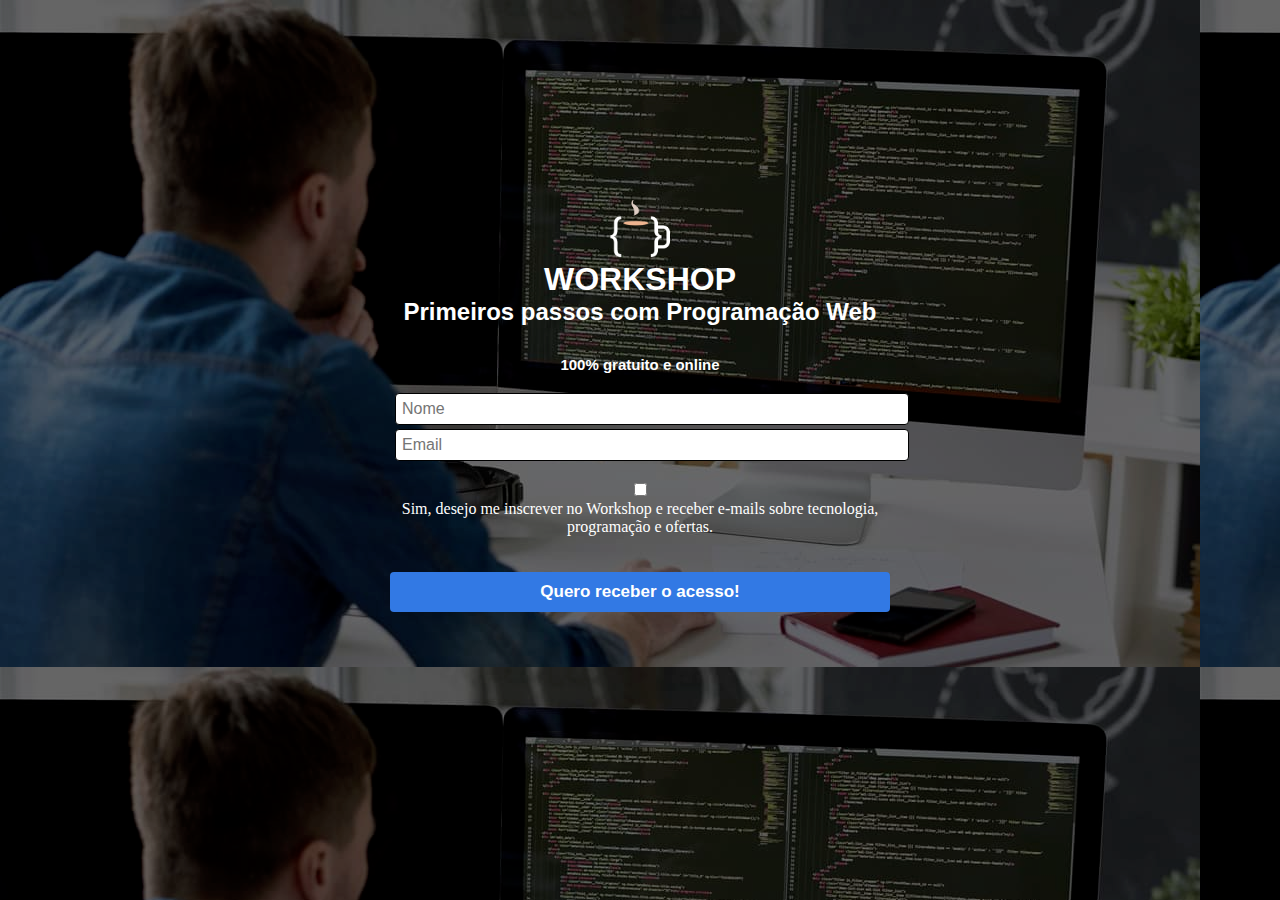
<file: index.html>
<!DOCTYPE html>
<html lang="pt-BR">

<head>
  <meta charset="UTF-8" />
  <meta http-equiv="X-UA-Compatible" content="IE=edge" />
  <meta name="viewport" content="width=device-width, initial-scale=1.0" />
  <title>DESAFIO HTML AVANÇADO</title>
  <link rel="stylesheet" href="style.css" />
</head>

<body>
  <div>
    <img class="logo" src="logo.png" alt="logo" />
    <h1>WORKSHOP</h1>
    <h2>Primeiros passos com Programação Web</h2>
    <h3>100% gratuito e online</h3>

    <br />
    <form
      action="https://gmail.us21.list-manage.com/subscribe/post?u=6d2a62d6a00bf05cac3c8227f&amp;id=bc6a55b8b7&amp;f_id=00998ee1f0"
      method="post" id="mc-embedded-subscribe-form" name="mc-embedded-subscribe-form" class="validate" target="_blank"
      novalidate onsubmit="subscribe(event)">
      <input type="text" placeholder="Nome" name="FNAME" />
      <br />
      <input type="email" placeholder="Email" name="EMAIL" />
      <br />
      <br />

      <input class="confirmarworkshop" type="checkbox" />
      <label class="mensagemworkshop">Sim, desejo me inscrever no Workshop e receber e-mails sobre
        tecnologia, programação e ofertas.</label>
      <br /><br />

      <a href="salvar.html"><button>Quero receber o acesso!</button></a>
      <!-- real people should not fill this in and expect good things - do not remove this or risk form bot signups-->
      <div style="position: absolute; left: -5000px;" aria-hidden="true"><input type="text"
          name="b_6d2a62d6a00bf05cac3c8227f_bc6a55b8b7" tabindex="-1" value=""></div>
    </form>
  </div>
</body>

</html>
</file>
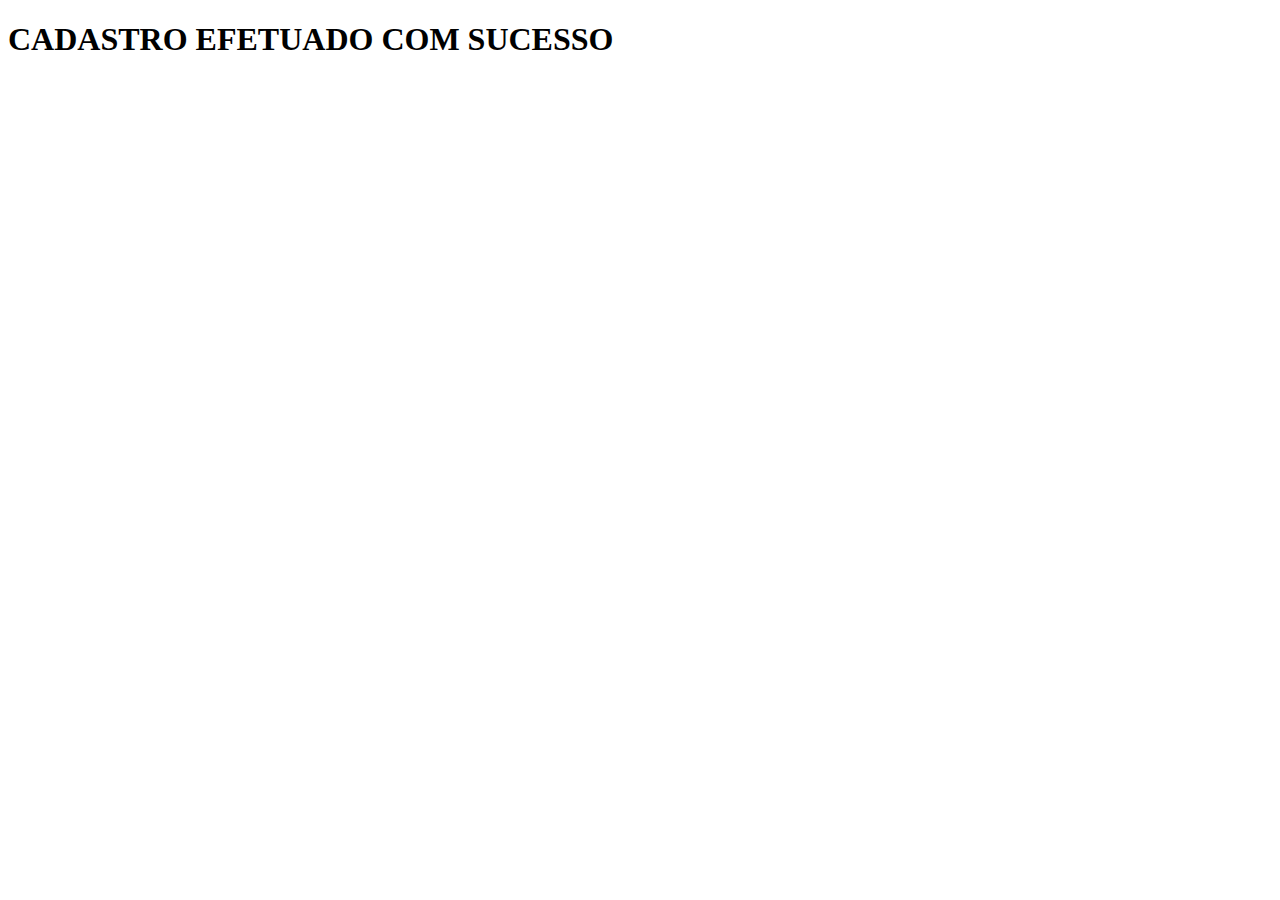
<file: salvar.html>
<!DOCTYPE html>
<html lang="en">
<head>
    <meta charset="UTF-8">
    <meta http-equiv="X-UA-Compatible" content="IE=edge">
    <meta name="viewport" content="width=device-width, initial-scale=1.0">
    <title>CADASTRO EFETUADO</title>
</head>
<body>
    <h1>CADASTRO EFETUADO COM SUCESSO</h1>
</body>
</html>
</file>
<file: style.css>
* {
    margin: 0;
    padding: 0;
}

body {
    display: block;
    width: 100vh;
    background-image: url(background.png);
    color: white;
}

div {
    width: 500px;
    height: 500px;
    text-align: center;
    position: absolute;
    margin: auto;
    top: 0;
    bottom: 0;
    left: 0;
    right: 0;
    background-color: transparent;
}

.logo {
    width: 60px;
}

h1,
h2,
h3 {
    font-family: "Lato", sans-serif;
}

div h3 {
    margin: 30px 0 0 0;
    font-size: 15px;
}

.confirmarworkshop {
    width: 5%;
}

input {
    margin: 2px;
    width: 100%;
    padding: 6px;
    font-size: 16px;
    border-radius: 4px;
    border: 1px solid;
    font-family: "Lato", sans-serif;
    margin-left: 5px;
    margin-right: 5px;
}

button {
    color: white;
    font-size: 17px;
    font-weight: bold;
    background-color: rgb(50, 121, 228);
    padding: 5px;
    width: 100%;
    height: 40px;
    border-radius: 4px;
    border: 1px;
    font-family: "Lato", sans-serif;
}

.confirmarworkshop:checked+.mensagemworkshop {
    display: block;
}

.mensagemworkshop {
    display: flex;
}

button a {
    color: white;
    text-decoration: none;
}

button:hover {
    background-color: rgb(5, 75, 155);
}
</file>
